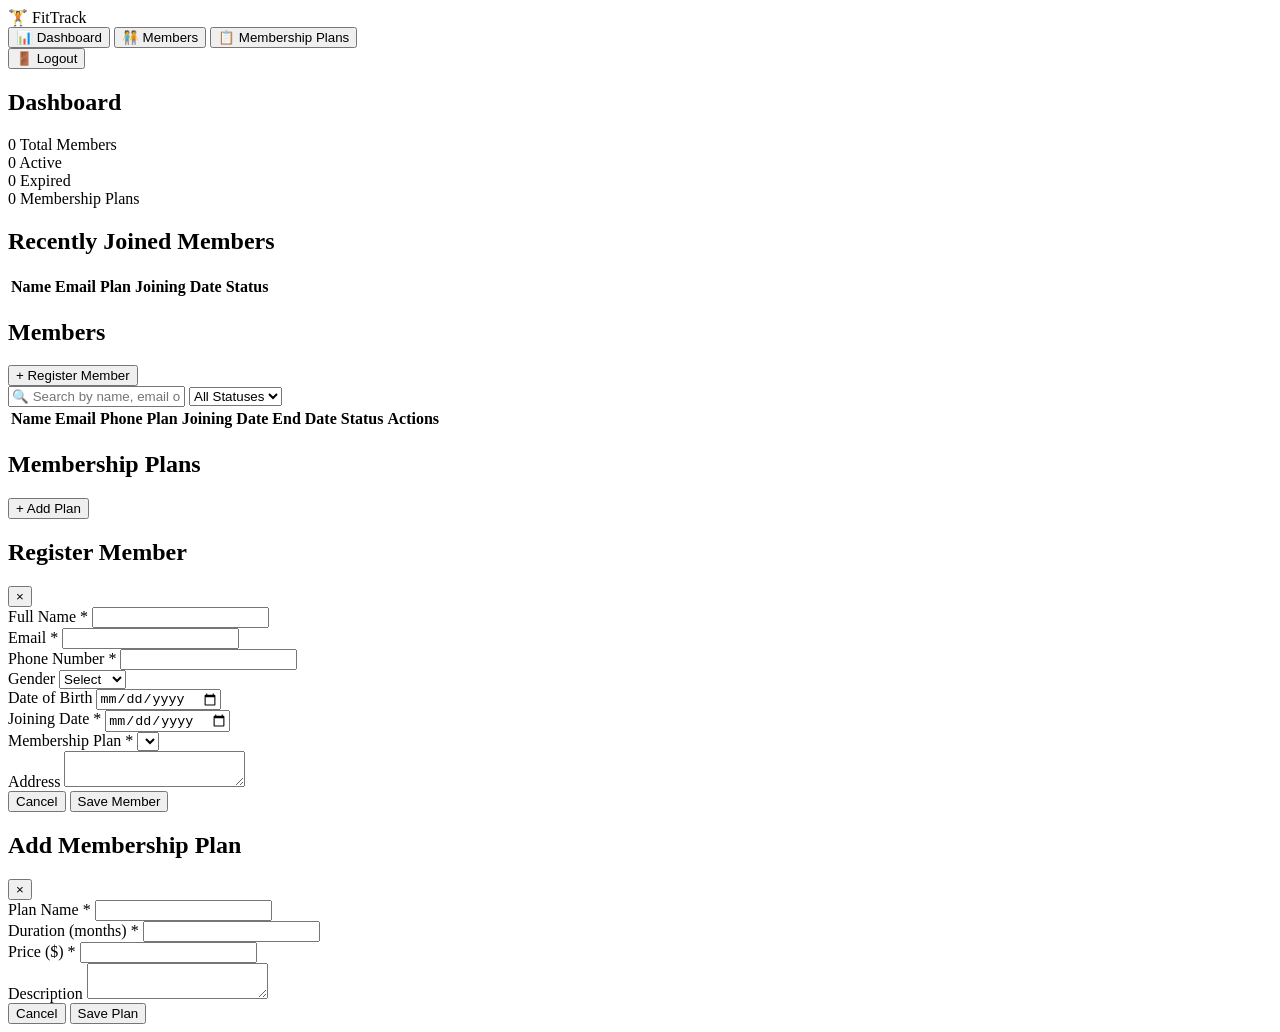
<file: src/main/resources/templates/index.html>
<!DOCTYPE html>
<html lang="en" xmlns:th="http://www.thymeleaf.org"
      xmlns:sec="http://www.thymeleaf.org/extras/spring-security">
<head>
    <meta charset="UTF-8">
    <meta name="viewport" content="width=device-width, initial-scale=1.0">
    <title>FitTrack | Gym Membership Management</title>
    <link rel="icon" type="image/png" th:href="@{/images/logo.png}">
    <!-- CSRF tokens exposed to script.js -->
    <meta name="_csrf" th:content="${_csrf.token}"/>
    <meta name="_csrf_header" th:content="${_csrf.headerName}"/>
    <link rel="stylesheet" th:href="@{/css/style.css}">
</head>
<body>
<div class="app-shell">

    <!-- ============ SIDEBAR ============ -->
    <aside class="sidebar">
        <div class="brand">
            <span class="dumbbell">🏋️</span>
            <span>FitTrack</span>
        </div>
        <nav class="nav">
            <button class="nav-item active" data-view="dashboard">📊 Dashboard</button>
            <button class="nav-item" data-view="members">🧑‍🤝‍🧑 Members</button>
            <button class="nav-item" data-view="plans">📋 Membership Plans</button>
        </nav>
        <form th:action="@{/logout}" method="post" class="logout-form">
            <button type="submit" class="btn btn-logout">🚪 Logout</button>
        </form>
    </aside>

    <!-- ============ MAIN CONTENT ============ -->
    <main class="main-content">

        <!-- ---------- DASHBOARD VIEW ---------- -->
        <section id="view-dashboard" class="view active">
            <h1>Dashboard</h1>
            <div class="stat-cards">
                <div class="stat-card">
                    <span class="stat-value" id="statTotal">0</span>
                    <span class="stat-label">Total Members</span>
                </div>
                <div class="stat-card stat-active">
                    <span class="stat-value" id="statActive">0</span>
                    <span class="stat-label">Active</span>
                </div>
                <div class="stat-card stat-expired">
                    <span class="stat-value" id="statExpired">0</span>
                    <span class="stat-label">Expired</span>
                </div>
                <div class="stat-card stat-plans">
                    <span class="stat-value" id="statPlans">0</span>
                    <span class="stat-label">Membership Plans</span>
                </div>
            </div>

            <h2>Recently Joined Members</h2>
            <div class="table-wrapper">
                <table class="data-table" id="recentMembersTable">
                    <thead>
                        <tr>
                            <th>Name</th><th>Email</th><th>Plan</th><th>Joining Date</th><th>Status</th>
                        </tr>
                    </thead>
                    <tbody></tbody>
                </table>
            </div>
        </section>

        <!-- ---------- MEMBERS VIEW ---------- -->
        <section id="view-members" class="view">
            <div class="view-header">
                <h1>Members</h1>
                <button class="btn btn-primary" id="btnAddMember">+ Register Member</button>
            </div>

            <div class="toolbar">
                <input type="text" id="memberSearch" placeholder="🔍 Search by name, email or phone...">
                <select id="statusFilter">
                    <option value="">All Statuses</option>
                    <option value="ACTIVE">Active</option>
                    <option value="EXPIRED">Expired</option>
                    <option value="CANCELLED">Cancelled</option>
                </select>
            </div>

            <div class="table-wrapper">
                <table class="data-table" id="membersTable">
                    <thead>
                        <tr>
                            <th>Name</th><th>Email</th><th>Phone</th><th>Plan</th>
                            <th>Joining Date</th><th>End Date</th><th>Status</th><th>Actions</th>
                        </tr>
                    </thead>
                    <tbody></tbody>
                </table>
            </div>
        </section>

        <!-- ---------- PLANS VIEW ---------- -->
        <section id="view-plans" class="view">
            <div class="view-header">
                <h1>Membership Plans</h1>
                <button class="btn btn-primary" id="btnAddPlan">+ Add Plan</button>
            </div>

            <div class="plan-cards" id="planCards"></div>
        </section>

    </main>
</div>

<!-- ============ MEMBER MODAL ============ -->
<div class="modal-overlay" id="memberModalOverlay">
    <div class="modal">
        <div class="modal-header">
            <h2 id="memberModalTitle">Register Member</h2>
            <button class="modal-close" data-close="memberModalOverlay">&times;</button>
        </div>
        <form id="memberForm">
            <input type="hidden" id="memberId">
            <div class="form-grid">
                <div class="form-group">
                    <label for="fullName">Full Name *</label>
                    <input type="text" id="fullName" required>
                </div>
                <div class="form-group">
                    <label for="email">Email *</label>
                    <input type="email" id="email" required>
                </div>
                <div class="form-group">
                    <label for="phoneNumber">Phone Number *</label>
                    <input type="text" id="phoneNumber" required>
                </div>
                <div class="form-group">
                    <label for="gender">Gender</label>
                    <select id="gender">
                        <option value="">Select</option>
                        <option value="Male">Male</option>
                        <option value="Female">Female</option>
                        <option value="Other">Other</option>
                    </select>
                </div>
                <div class="form-group">
                    <label for="dateOfBirth">Date of Birth</label>
                    <input type="date" id="dateOfBirth">
                </div>
                <div class="form-group">
                    <label for="joiningDate">Joining Date *</label>
                    <input type="date" id="joiningDate" required>
                </div>
                <div class="form-group">
                    <label for="membershipPlanId">Membership Plan *</label>
                    <select id="membershipPlanId" required></select>
                </div>
                <div class="form-group form-group-full">
                    <label for="address">Address</label>
                    <textarea id="address" rows="2"></textarea>
                </div>
            </div>
            <div id="memberFormError" class="form-error"></div>
            <div class="modal-actions">
                <button type="button" class="btn btn-secondary" data-close="memberModalOverlay">Cancel</button>
                <button type="submit" class="btn btn-primary">Save Member</button>
            </div>
        </form>
    </div>
</div>

<!-- ============ PLAN MODAL ============ -->
<div class="modal-overlay" id="planModalOverlay">
    <div class="modal modal-small">
        <div class="modal-header">
            <h2 id="planModalTitle">Add Membership Plan</h2>
            <button class="modal-close" data-close="planModalOverlay">&times;</button>
        </div>
        <form id="planForm">
            <input type="hidden" id="planId">
            <div class="form-group">
                <label for="planName">Plan Name *</label>
                <input type="text" id="planName" required>
            </div>
            <div class="form-group">
                <label for="planDuration">Duration (months) *</label>
                <input type="number" id="planDuration" min="1" required>
            </div>
            <div class="form-group">
                <label for="planPrice">Price ($) *</label>
                <input type="number" id="planPrice" min="0" step="0.01" required>
            </div>
            <div class="form-group">
                <label for="planDescription">Description</label>
                <textarea id="planDescription" rows="2"></textarea>
            </div>
            <div id="planFormError" class="form-error"></div>
            <div class="modal-actions">
                <button type="button" class="btn btn-secondary" data-close="planModalOverlay">Cancel</button>
                <button type="submit" class="btn btn-primary">Save Plan</button>
            </div>
        </form>
    </div>
</div>

<div class="toast" id="toast"></div>

<script th:src="@{/js/script.js}"></script>
</body>
</html>
</file>
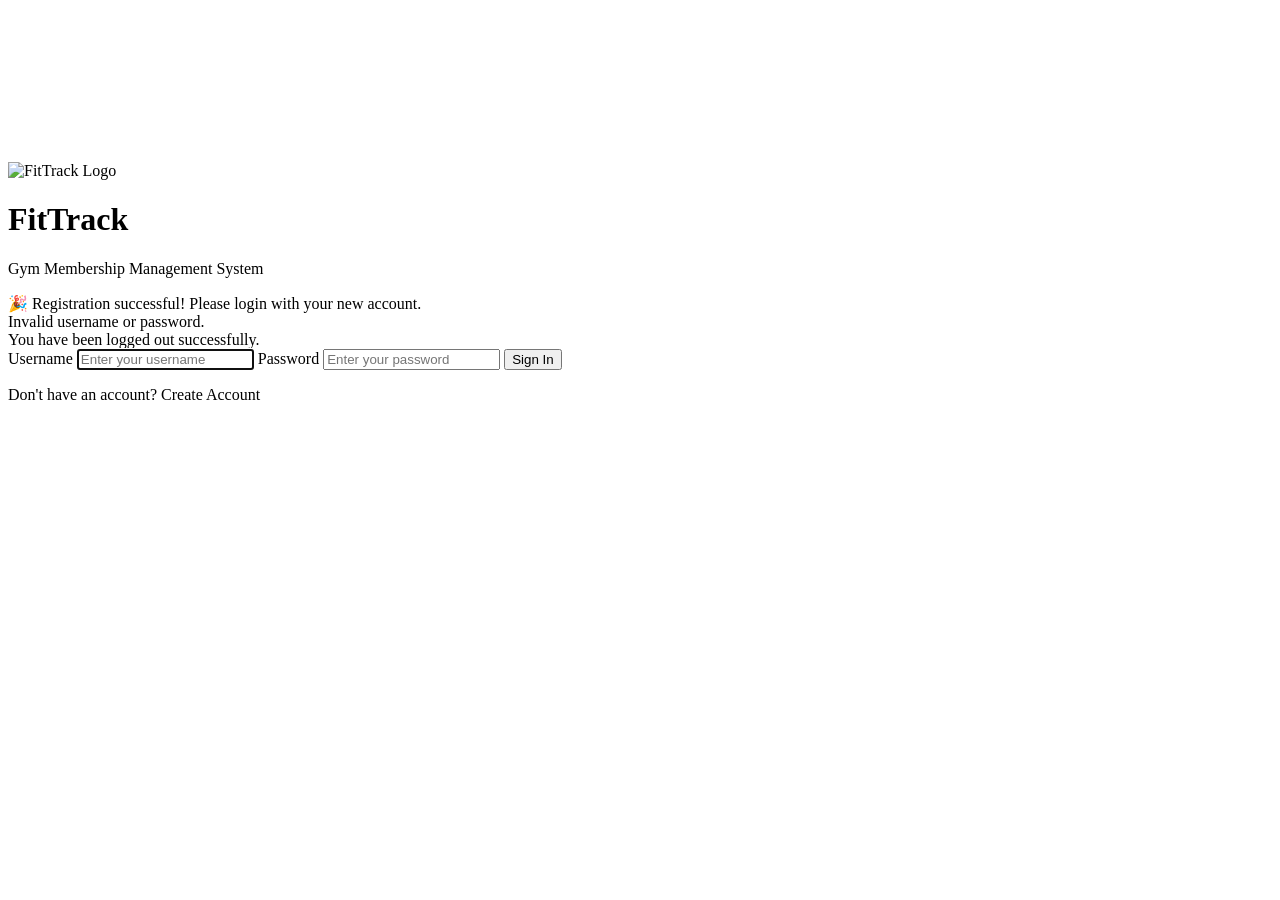
<file: src/main/resources/templates/login.html>
<!DOCTYPE html>
<html lang="en" xmlns:th="http://www.thymeleaf.org">
<head>
    <meta charset="UTF-8">
    <meta name="viewport" content="width=device-width, initial-scale=1.0">
    <title>Login | FitTrack Gym Management</title>

    <!-- Website Tab Logo -->
    <link rel="icon" type="image/png" th:href="@{/images/logo.png}">

    <!-- CSS -->
    <link rel="stylesheet" th:href="@{/css/style.css}">
</head>

<body class="login-body">

    <!-- Background Video -->
    <video autoplay muted loop playsinline id="bg-video">
        <source th:src="@{/videos/gym-bg.mp4}" type="video/mp4">
    </video>

    <!-- Login Card -->
    <div class="login-card">

        <!-- Logo -->
        <div class="login-logo">
            <img th:src="@{/images/logo.png}" class="login-logo-img" alt="FitTrack Logo">
            <h1>FitTrack</h1>
            <p>Gym Membership Management System</p>
        </div>

        <!-- Login Form -->
        <form th:action="@{/login}" method="post" class="login-form">

            <!-- Registration Success -->
            <div th:if="${param.registered}" class="alert alert-success">
                🎉 Registration successful! Please login with your new account.
            </div>

            <!-- Login Error -->
            <div th:if="${param.error}" class="alert alert-error">
                Invalid username or password.
            </div>

            <!-- Logout Success -->
            <div th:if="${param.logout}" class="alert alert-success">
                You have been logged out successfully.
            </div>

            <label for="username">Username</label>
            <input
                type="text"
                id="username"
                name="username"
                placeholder="Enter your username"
                required
                autofocus>

            <label for="password">Password</label>
            <input
                type="password"
                id="password"
                name="password"
                placeholder="Enter your password"
                required>

            <button type="submit" class="btn btn-primary btn-block">
                Sign In
            </button>

        </form>

        <!-- Register Link -->
        <p class="register-link">
            Don't have an account?
            <a th:href="@{/register}">Create Account</a>
        </p>

    </div>

</body>
</html>
</file>
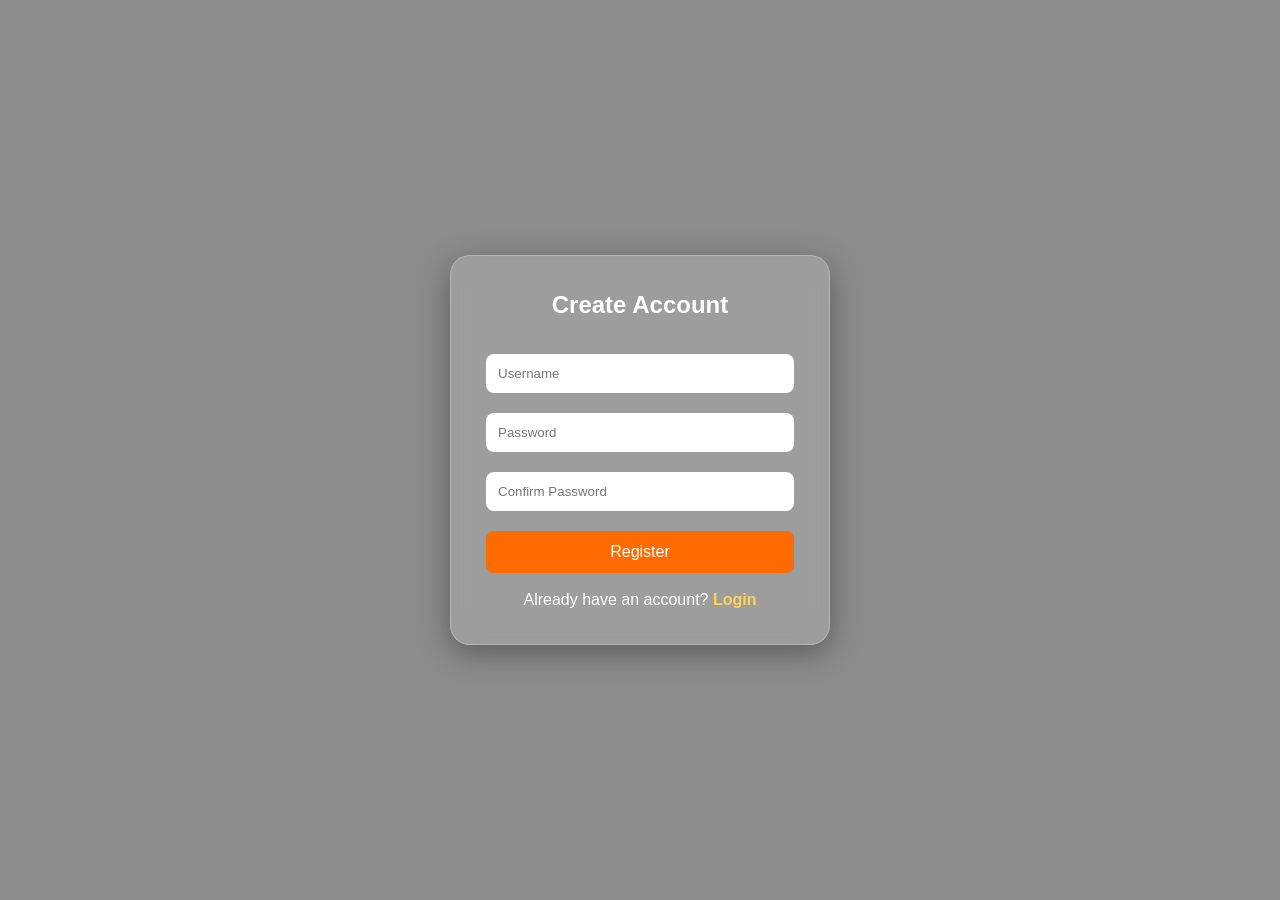
<file: src/main/resources/templates/register.html>
<!DOCTYPE html>
<html xmlns:th="http://www.thymeleaf.org">
<head>
    <meta charset="UTF-8">
    <title>Register</title>
    <link rel="icon" type="image/png" th:href="@{/images/logo.png}">

    <style>

*{
    margin:0;
    padding:0;
    box-sizing:border-box;
}

body{
    font-family:Arial,sans-serif;
    display:flex;
    justify-content:center;
    align-items:center;
    height:100vh;
    overflow:hidden;
}

/* Background Video */

#bg-video{
    position:fixed;
    top:0;
    left:0;
    width:100%;
    height:100%;
    object-fit:cover;
    z-index:-2;
}

/* Dark Transparent Layer */

body::before{
    content:"";
    position:fixed;
    top:0;
    left:0;
    width:100%;
    height:100%;
    background:rgba(0,0,0,.45);
    z-index:-1;
}

/* Glass Card */

.container{

    width:380px;
    padding:35px;

    background:rgba(255,255,255,.15);

    backdrop-filter:blur(15px);
    -webkit-backdrop-filter:blur(15px);

    border-radius:20px;

    border:1px solid rgba(255,255,255,.25);

    box-shadow:0 8px 30px rgba(0,0,0,.35);

    animation:fadeIn .8s ease;
}

@keyframes fadeIn{

from{
opacity:0;
transform:translateY(30px);
}

to{
opacity:1;
transform:translateY(0);
}

}

h2{

color:white;
text-align:center;
margin-bottom:25px;

}

input{

width:100%;
padding:12px;
margin:10px 0;

border:none;

border-radius:8px;

outline:none;

}

button{

width:100%;
padding:12px;

margin-top:10px;

border:none;

border-radius:8px;

background:#ff6b00;

color:white;

font-size:16px;

cursor:pointer;

transition:.3s;

}

button:hover{

background:#ff8c32;

}

.error{

color:#ff8080;
text-align:center;
margin-bottom:10px;

}

.success{

color:#7CFC00;
text-align:center;
margin-bottom:10px;

}

p{

margin-top:18px;
text-align:center;
color:white;

}

a{

color:#FFD54F;
text-decoration:none;
font-weight:bold;

}

</style>

</head>

<body>
    <video autoplay muted loop playsinline id="bg-video">
    <source th:src="@{/videos/gym-bg.mp4}" type="video/mp4">
</video>

<div class="container">

    <h2>Create Account</h2>

    <div th:if="${error}" class="error" th:text="${error}"></div>

    <div th:if="${success}" class="success" th:text="${success}"></div>

    <form th:action="@{/register}" method="post">

    <input
        type="hidden"
        th:name="${_csrf.parameterName}"
        th:value="${_csrf.token}" />

        <input
                type="text"
                name="username"
                placeholder="Username"
                required>

        <input
                type="password"
                name="password"
                placeholder="Password"
                required>

        <input
                type="password"
                name="confirmPassword"
                placeholder="Confirm Password"
                required>

        <button type="submit">
            Register
        </button>

    </form>

    <p>
        Already have an account?
        <a th:href="@{/login}">Login</a>
    </p>

</div>

</body>
</html>
</file>
